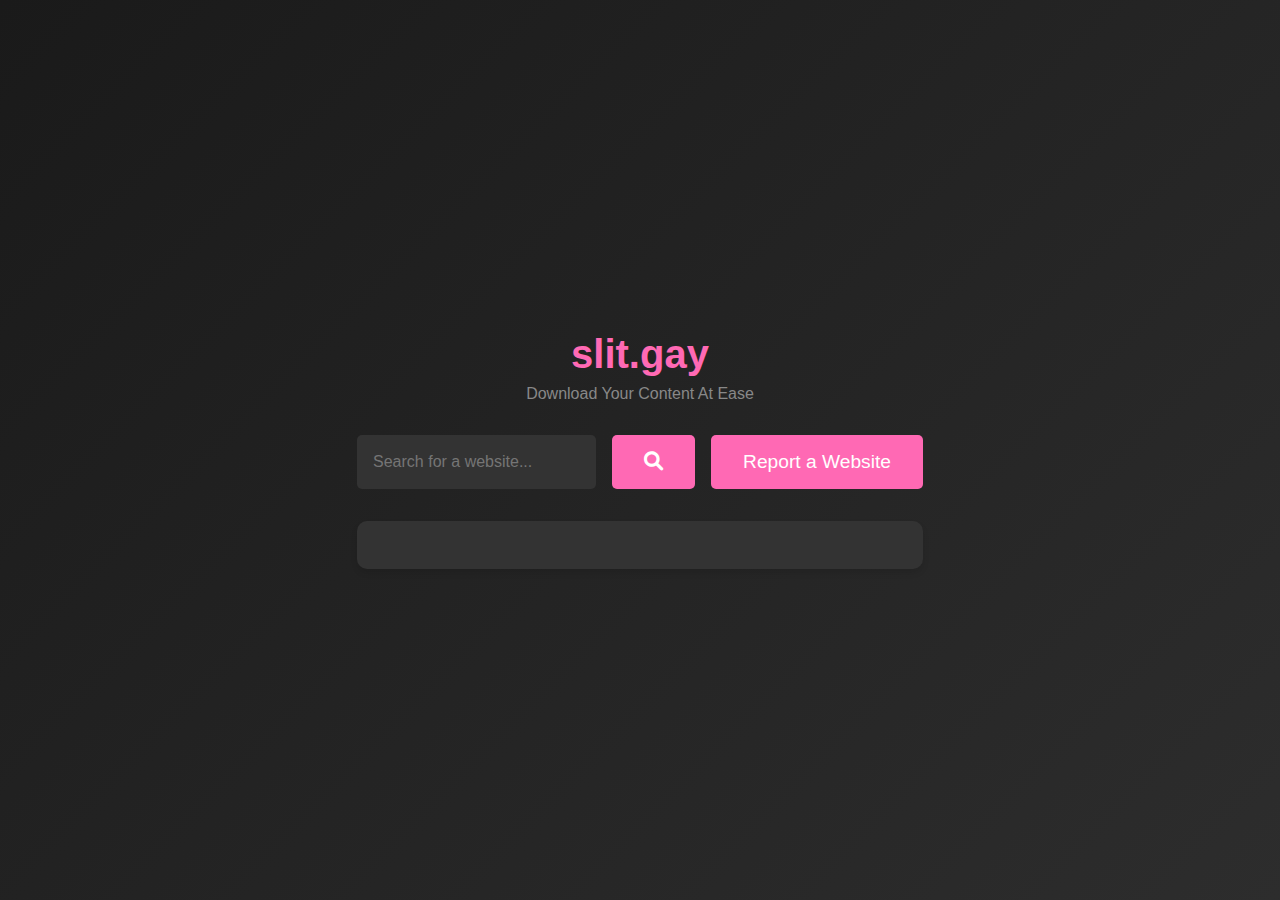
<file: index.html>
<!DOCTYPE html>
<html lang="en">
<head>
    <meta charset="UTF-8">
    <meta name="viewport" content="width=device-width, initial-scale=1.0, maximum-scale=1.0, user-scalable=no">
    <meta name="description" content="Find non malicious websites to download content without worrying about malware or ad-spam.">
    <meta name="theme-color" content="#ff69b4">
    <title>slit.gay - Download Content Risk-free</title>
    <link rel="stylesheet" href="styles.css">
    <link rel="stylesheet" href="https://cdnjs.cloudflare.com/ajax/libs/font-awesome/6.0.0/css/all.min.css">
    <link rel="icon" type="image/png" href="https://slit.gay/favicon.png">
</head>
<body>
    <div class="center-wrapper">
    <header>
        <h1>slit.gay</h1>
        <p>Download Your Content At Ease</p>
    </header> 
    
    <div class="search-container">
        <input type="text" id="searchInput" placeholder="Search for a website...">
        <button id="searchButton"><i class="fas fa-search"></i></button>
        <button onclick="window.location.href='feedback.html'">Report a Website</button>
    </div>

    <div id="results" class="results-container"></div>
    </div>
    <script src="script.js"></script>
</body>
</html>
</file>
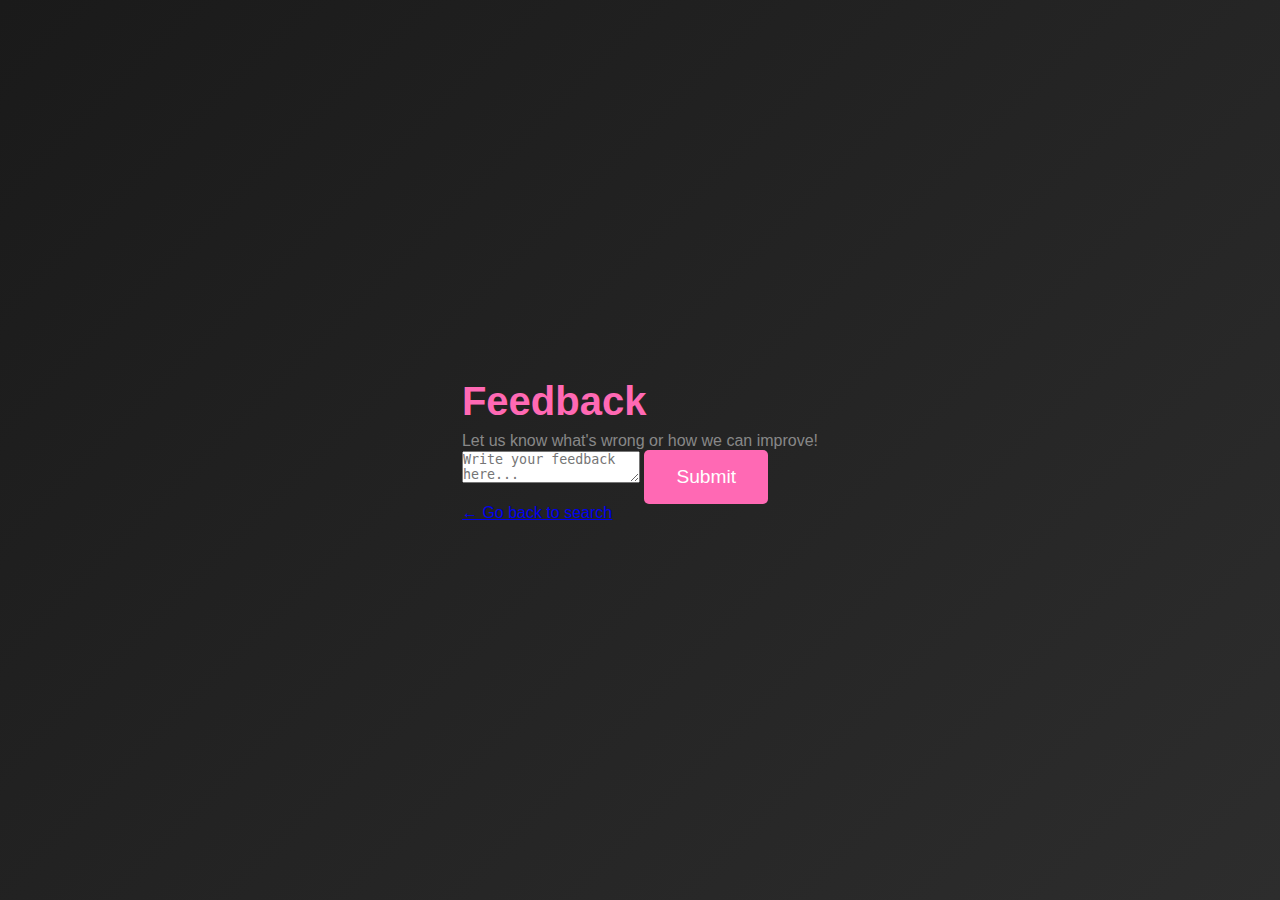
<file: feedback/index.html>
<!DOCTYPE html>
<html lang="en">
<head>
  <meta charset="UTF-8" />
  <meta name="viewport" content="width=device-width, initial-scale=1.0" />
  <title>Feedback - slit.gay</title>
  <link rel="stylesheet" href="/styles.css">
</head>
<body>
  <div class="center-wrapper">
    <h1>Feedback</h1>
    <p>Let us know what's wrong or how we can improve!</p>

    <form class="feedback-form">
      <textarea placeholder="Write your feedback here..." required></textarea>
      <button type="submit">Submit</button>
    </form>

    <a href="/" class="back-button">← Go back to search</a>
  </div>
</body>
</html>
</file>
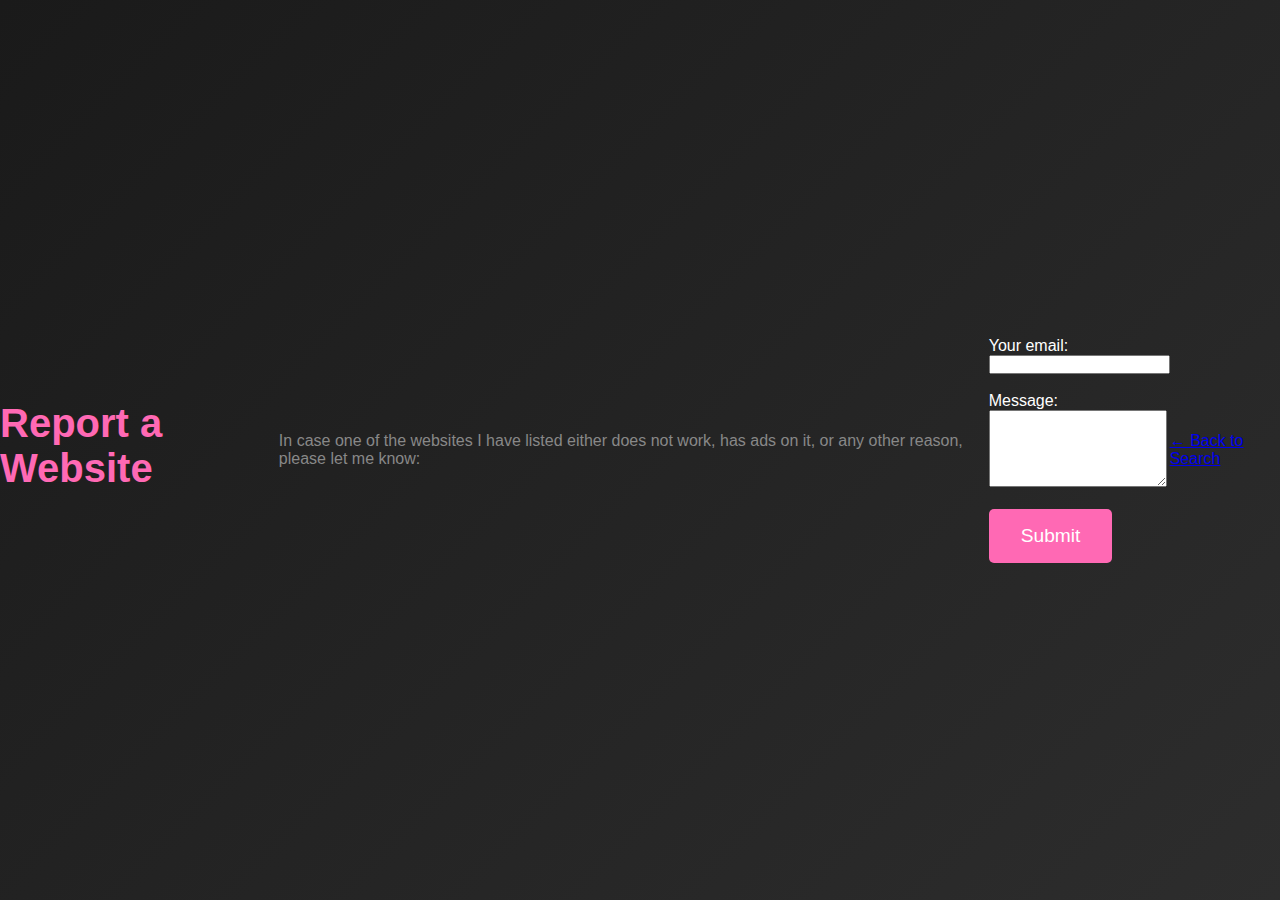
<file: feedback.html>
<!DOCTYPE html>
<html lang="en">
<head>
  <meta charset="UTF-8" />
  <meta name="viewport" content="width=device-width, initial-scale=1.0" />
  <title>Contact Me</title>
  <link rel="stylesheet" href="styles.css" />
</head>
<body>
  <h1>Report a Website</h1>
  <p>In case one of the websites I have listed either does not work, has ads on it, or any other reason, please let me know:</p>

  <form action="https://formspree.io/f/mdkgjpdw" method="POST">
    <label for="email">Your email:</label><br>
    <input type="email" name="email" id="email" required><br><br>

    <label for="message">Message:</label><br>
    <textarea name="message" id="message" rows="5" required></textarea><br><br>

    <button type="submit">Submit</button>
  </form>

  <br>
  <a href="index.html">← Back to Search</a>
</body>
</html>
</file>
<file: styles.css>
* {
    margin: 0;
    padding: 0;
    box-sizing: border-box;
}

body {
    font-family: 'Segoe UI', Tahoma, Geneva, Verdana, sans-serif;
    background: linear-gradient(135deg, #1a1a1a 0%, #2d2d2d 100%);
    color: #ffffff;
    min-height: 100vh;
    display: flex;
    align-items: center;
    justify-content: center;
}

.container {
    width: 90%;
    max-width: 800px;
    padding: 2rem;
}

header {
    text-align: center;
    margin-bottom: 2rem;
}

h1 {
    font-size: 2.5rem;
    margin-bottom: 0.5rem;
    color: #ff69b4;
}

p {
    color: #888;
}

.search-container {
    display: flex;
    gap: 1rem;
    margin-bottom: 2rem;
}

input[type="text"] {
    flex: 1;
    padding: 1rem;
    font-size: 1rem;
    border: none;
    border-radius: 5px;
    background: #333;
    color: white;
}

button {
    padding: 1rem 2rem;
    background: #ff69b4;
    border: none;
    border-radius: 5px;
    cursor: pointer;
    color: white;
    font-size: 1.2rem;
    transition: background 0.3s ease;
}

button:hover {
    background: #ff1493;
}

.results-container {
    background: #333;
    border-radius: 10px;
    padding: 1.5rem;
    box-shadow: 0 4px 6px rgba(0, 0, 0, 0.1);
}

.result-item {
    background: #444;
    padding: 1rem;
    margin-bottom: 1rem;
    border-radius: 5px;
    display: flex;
    align-items: center;
    gap: 1rem;
}

.result-item:last-child {
    margin-bottom: 0;
}

.result-link {
    color: #ff69b4;
    text-decoration: none;
    font-weight: bold;
}

.result-link:hover {
    text-decoration: underline;
}

.alternatives {
    margin-top: 0.5rem;
    color: #888;
}

.alternative-link {
    color: #888;
    text-decoration: none;
}

.alternative-link:hover {
    color: #ff69b4;
}
</file>
